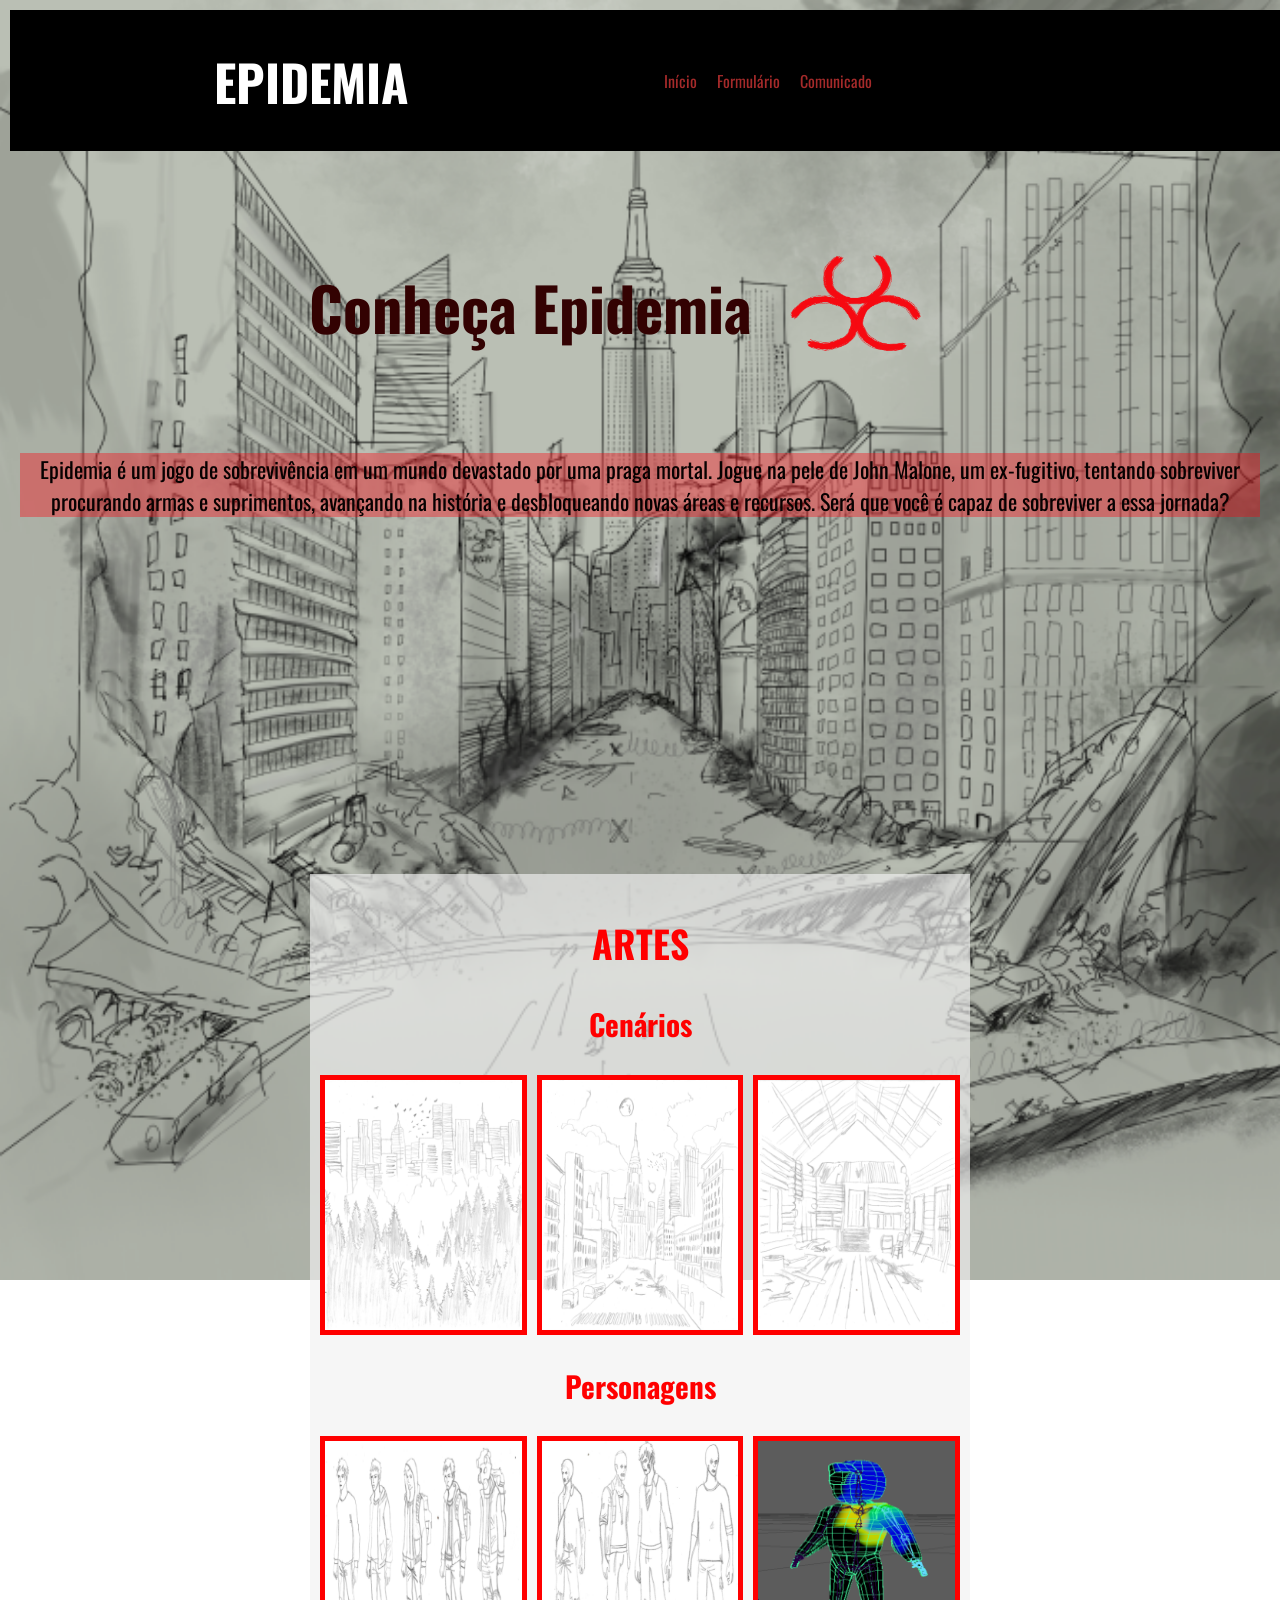
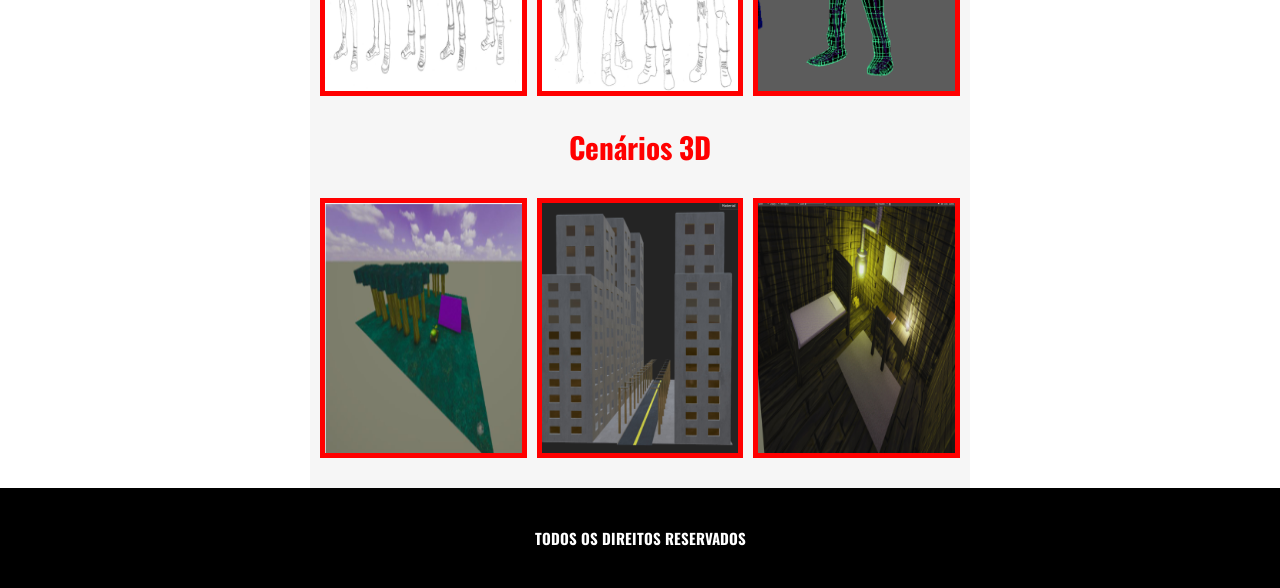
<file: docs/index.html>
<!DOCTYPE html>
<html lang="PT-BR">
<head>
    <meta charset="UTF-8">
    <meta name="viewport" content="width=device-width, initial-scale=1.0">
    <title>Conheça Epidemia</title>
    <link rel="stylesheet" href="CSS/style.css">
</head>
<body>
    <div class="menu">
        <h1>EPIDEMIA</h1>
    <nav>
        <ul>
            <li><a href="index.html">Início</a></li>
            <li><a href="PAGES/formulario.html">Formulário</a></li>
            <li><a href="PAGES/pressrealese.html">Comunicado</a></li>
        </ul>
    </nav>
    <br>
    </div>
    <div class="home">
     <h1>Conheça Epidemia</h1>
     <img id="logo" src="IMAGES/logo.png" alt="Logo de Epidemia">
     <p>Epidemia é um jogo de sobrevivência em um mundo devastado por uma praga mortal. Jogue na pele de John Malone, um ex-fugitivo, tentando sobreviver procurando armas e suprimentos, avançando na história e desbloqueando novas áreas e recursos. Será que você é capaz de sobreviver a essa jornada?</p>
     <iframe width="560" height="315" src="https://www.youtube.com/embed/sgKFI42MJOo?si=PJHct33vBFQqtlu3" title="YouTube video player" frameborder="0" allow="accelerometer; autoplay; clipboard-write; encrypted-media; gyroscope; picture-in-picture; web-share" referrerpolicy="strict-origin-when-cross-origin" allowfullscreen></iframe>   
    </div>
    <div class="artes">
        <h2>ARTES</h2>
        <h3>Cenários</h3>
        <figure class="GrupoImg">
            <img class="imagens" src="IMAGES/cenario1.jpg" alt="Floresta">
            <img class="imagens" src="IMAGES/cenario2.jpg" alt="Cidade">
            <img class="imagens" src="IMAGES/cenario3.jpg" alt="Cabana">
        </figure>    

        <h3>Personagens</h3>
        <figure class="GrupoImg">
            <img class="imagens" src="IMAGES/PROTAGONISTA.jpg" alt="Protagonista">
            <img class="imagens" src="IMAGES/vilao.jpg" alt="Vilão">
            <img class="imagens" src="IMAGES/personagem3d.jpg" alt="Personagem 3D">
        </figure>

        <h3>Cenários 3D</h3>
        <figure class="GrupoImg">
            <img class="imagens" src="IMAGES/floresta3d.jpg" alt="Floresta 3D">
            <img class="imagens" src="IMAGES/cidade3d.jpg" alt="Cidade 3D">
            <img class="imagens" src="IMAGES/cabana3d.jpg" alt="Cabana 3D">
        </figure>
    </div>
    <footer class="rodape">
        <h2>TODOS OS DIREITOS RESERVADOS</h2>
    </footer>
</body>
</html>
</file>
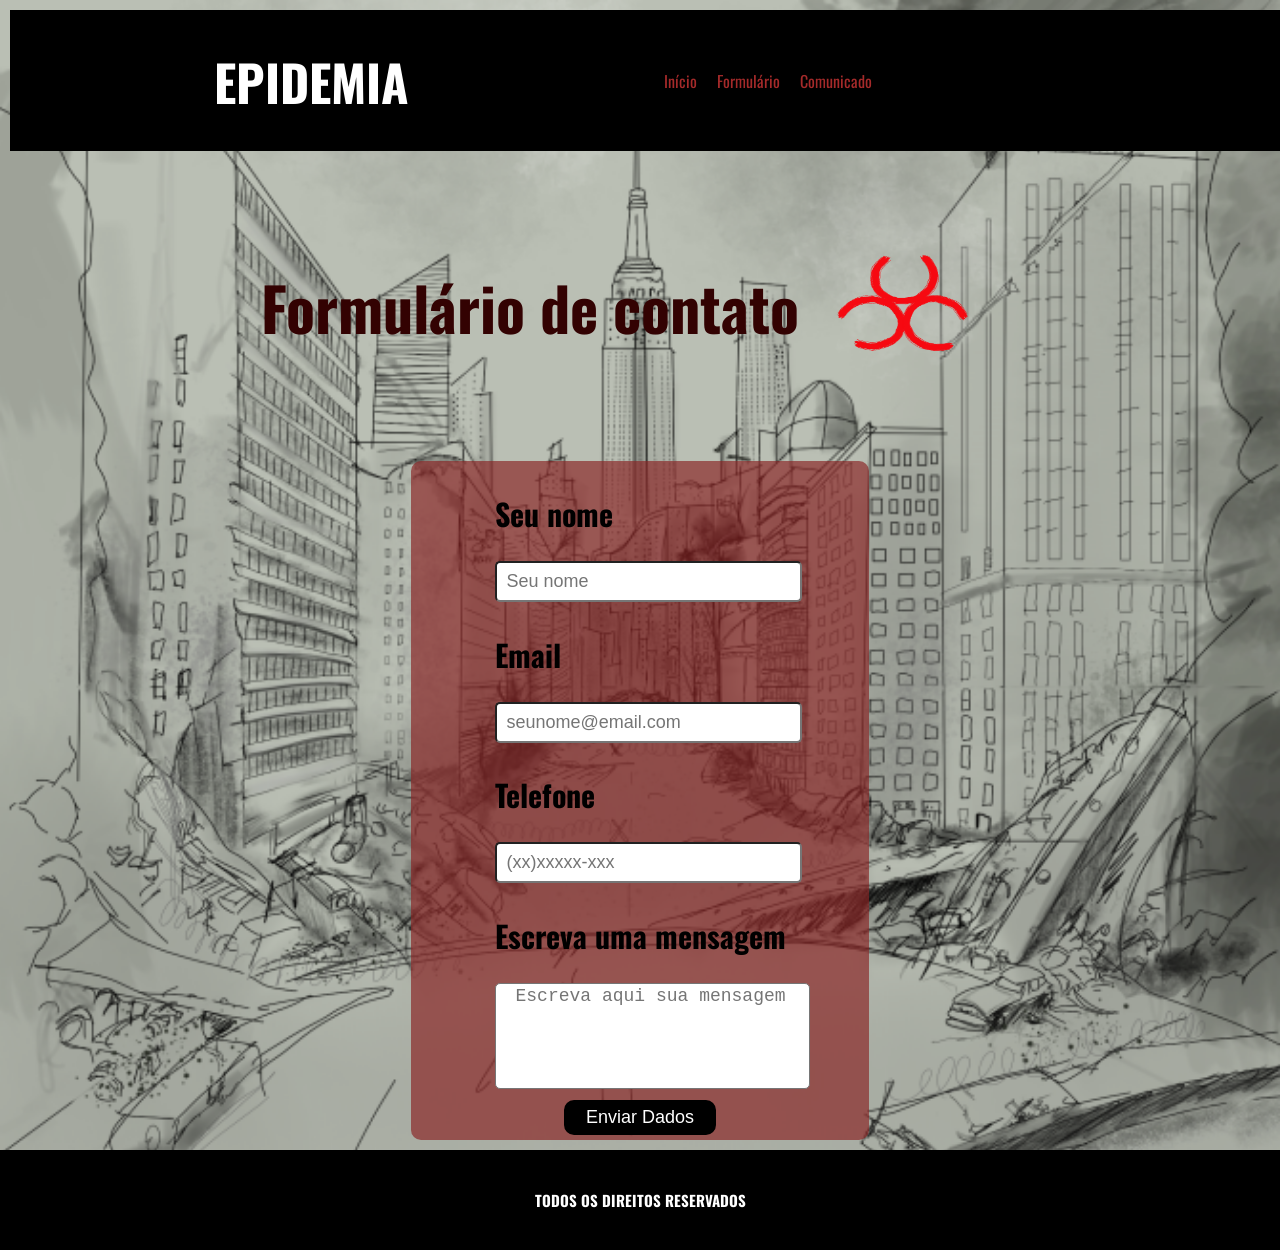
<file: docs/PAGES/formulario.html>
<!DOCTYPE html>
<html lang="PT-BR">
<head>
    <meta charset="UTF-8">
    <meta name="viewport" content="width=device-width, initial-scale=1.0">
    <title>Conheça Epidemia - Formulário</title>
    <link rel="stylesheet" href="../CSS/style.css">
</head>
<body>
    <div class="menu">
        <h1>EPIDEMIA</h1>
        <nav>
            <ul>
                <li><a href="../index.html">Início</a></li>
                <li><a href="formulario.html">Formulário</a></li>
                <li><a href="pressrealese.html">Comunicado</a></li>
            </ul>
        </nav>
        <br>
    </div>
    <div class="home">
        <h1>Formulário de contato</h1>
        <img id="logo" src="../IMAGES/logo.png" alt="Logo de Epidemia">
    </div>
    <section class="container-formulario">
        <form name="formulario" method="post" action="" id="form">
            <div>
                <h2>Seu nome</h2>
                <input type="text" name="texto" id="text" placeholder="Seu nome" required>
            </div>
            <div>
                <h2>Email</h2>
                <input type="email" name="email" id="email" placeholder="seunome@email.com" required>
            </div>
            <div>
                <h2>Telefone</h2>
                <input type="number" name="tel" id="tel" placeholder="(xx)xxxxx-xxx" required>
            </div>
            <div>
                <h2>Escreva uma mensagem</h2>
                <textarea name="texto" id="texto" placeholder="Escreva aqui sua mensagem" required></textarea>
            </div>
            <div class="button">
                <input type="submit" id="botao" name="botao" value="Enviar Dados">
            </div>
        </form>
    </section>
    <footer class="rodape">
        <h2>TODOS OS DIREITOS RESERVADOS</h2>
    </footer>
</body>
</html>
</file>
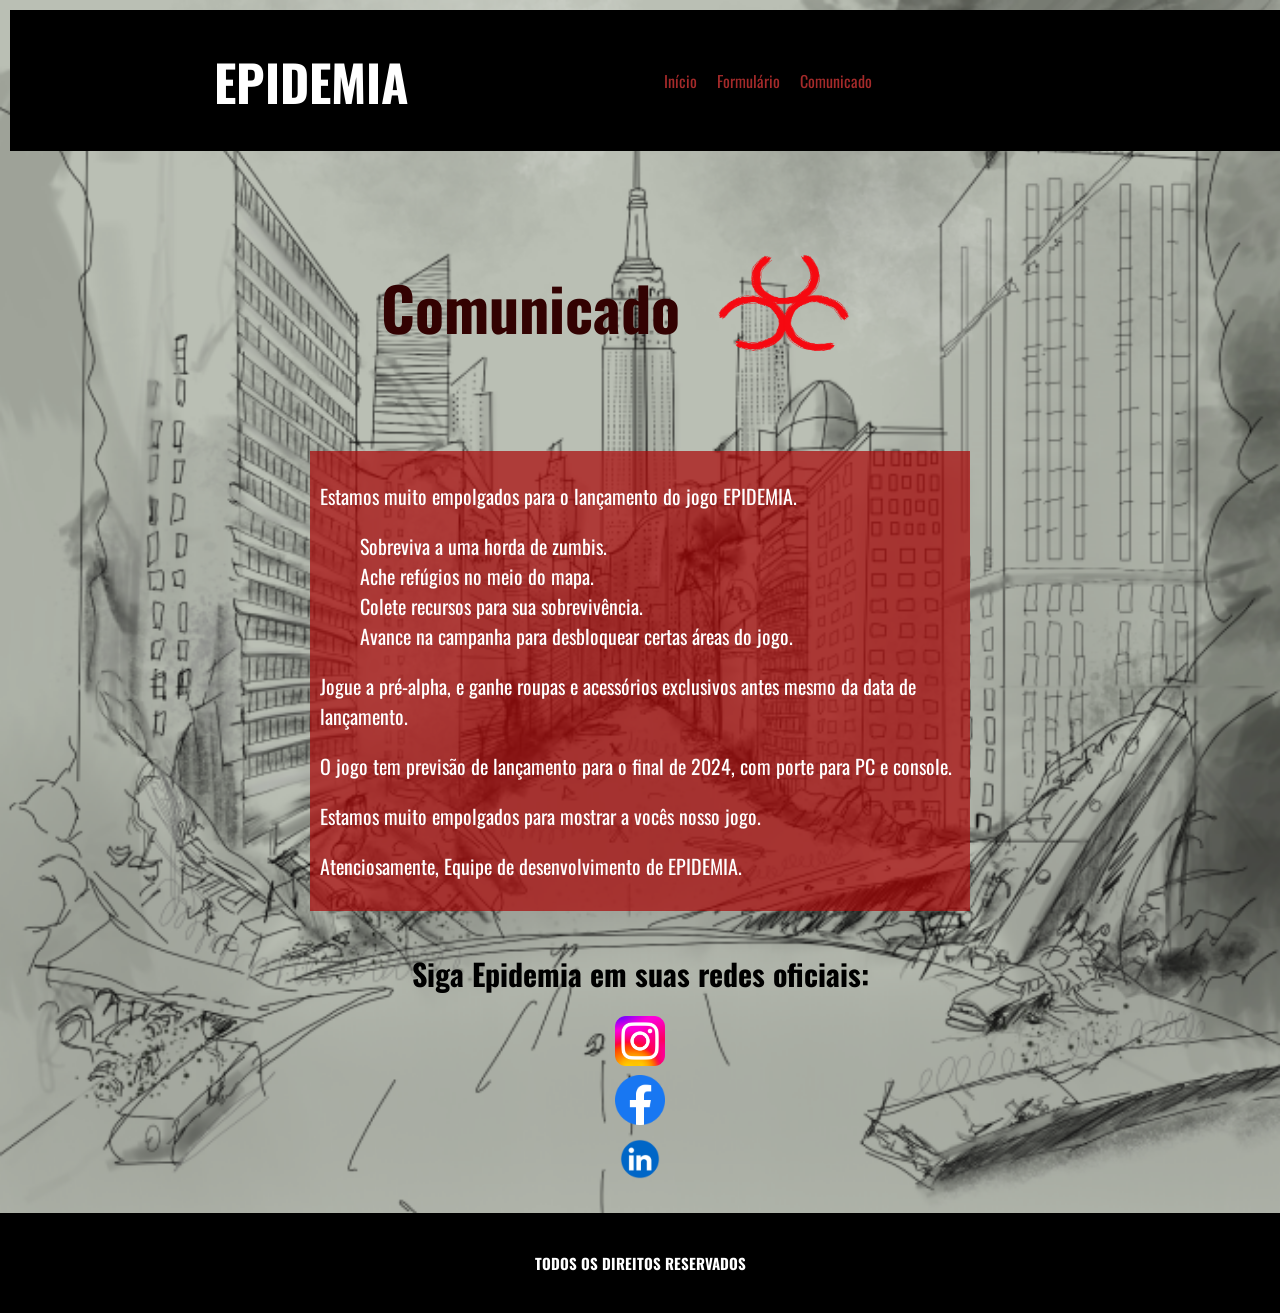
<file: docs/PAGES/pressrealese.html>
<!DOCTYPE html>
<html lang="PT-BR">
<head>
    <meta charset="UTF-8">
    <meta name="viewport" content="width=device-width, initial-scale=1.0">
    <title>Conheça Epidemia - Comunicado</title>
    <link rel="stylesheet" href="../CSS/style.css">
</head>
<body>
    <div class="menu">
        <h1>EPIDEMIA</h1>
        <nav>
            <ul>
                <li><a href="../index.html">Início</a></li>
                <li><a href="formulario.html">Formulário</a></li>
                <li><a href="pressrealese.html">Comunicado</a></li>
            </ul>
        </nav>
        <br>
    </div>
    <div class="home">
        <h1>Comunicado</h1>
        <img id="logo" src="../IMAGES/logo.png" alt="Logo de Epidemia">
    </div>

    <div class="informativo">
        <p>Estamos muito empolgados para o lançamento do jogo EPIDEMIA.</p>
        <ul>
            <li>Sobreviva a uma horda de zumbis.</li>
            <li>Ache refúgios no meio do mapa.</li>
            <li>Colete recursos para sua sobrevivência.</li>
            <li>Avance na campanha para desbloquear certas áreas do jogo.</li>
        </ul>
        <p>Jogue a pré-alpha, e ganhe roupas e acessórios exclusivos antes mesmo da data de lançamento.</p>
        <p>O jogo tem previsão de lançamento para o final de 2024, com porte para PC e console.</p>
        <p>Estamos muito empolgados para mostrar a vocês nosso jogo.</p>
        <p>Atenciosamente, Equipe de desenvolvimento de EPIDEMIA.</p>
    </div>
    <div class="Seguir">
        <h1>Siga Epidemia em suas redes oficiais:</h1>
        <div class="rede-social">
            <a href="https://www.instagram.com/epidemia_ojogo/" target="_blank">
                <img src="../IMAGES/instagram.png" alt="Instagram">
            </a>
        </div>
        <div class="rede-social">
            <a href="https://www.facebook.com/profile.php?id=61565636604401" target="_blank">
                <img src="../IMAGES/facebook.png" alt="Facebook">
            </a>
        </div>
        <div class="rede-social">
            <a href="https://www.linkedin.com/company/epidemia-o-jogo/?viewAsMember=true" target="_blank">
                <img src="../IMAGES/linkedin logo.webp" alt="LinkedIn">
            </a>
        </div>
    </div>
    
    <footer class="rodape">
        <h2>TODOS OS DIREITOS RESERVADOS</h2>
    </footer>
</body>
</html>
</file>
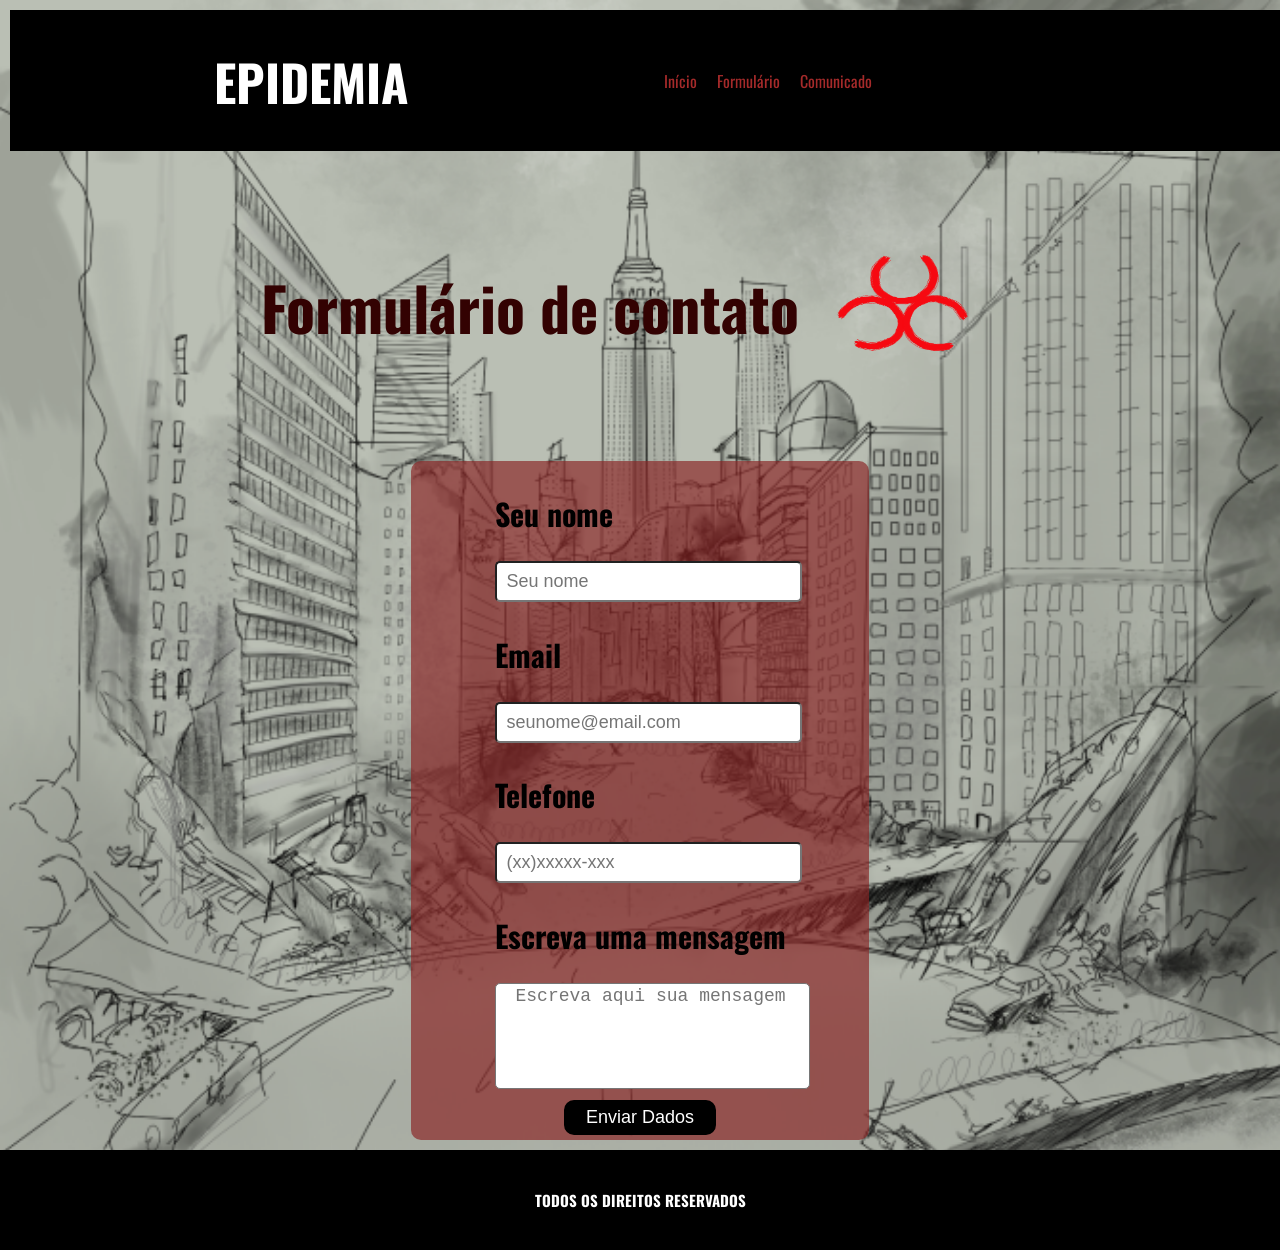
<file: docs/SITE/PAGES/formulario.html>
<!DOCTYPE html>
<html lang="PT-BR">
<head>
    <meta charset="UTF-8">
    <meta name="viewport" content="width=device-width, initial-scale=1.0">
    <title>Conheça Epidemia</title>
    <link rel="stylesheet" href="../CSS/style.css">
</head>
<body>
    <div class="menu">
        <h1>EPIDEMIA</h1>
    <nav>
        <ul>
            <li><a href="../PAGES/home.html">Início</a></li>
            <li><a href="../PAGES/formulario.html">Formulário</a></li>
            <li><a href="../PAGES/pressrealese.html">Comunicado</a></li>
        </ul>
    </nav>
    <br>
    </div>
    <div class="home">
     <h1>Formulário de contato</h1>
     <img id="logo" src="../IMAGES/logo.png" alt="Logo de Epidemia">
    </div>
    <section class="container-formulario">
    <form name="formulario" method="post" action="" id="form">
            <div>
                <h2>Seu nome</h2>
                <input type="text" name="texto" id="text" placeholder="Seu nome" required>
            </div>
            <div>
                <h2>Email</h2>
                <input type="email" name="email" id="email" placeholder="seunome@email.com" required>
            </div>
            <div>
                <h2>Telefone</h2>
                <input type="number" name="tel" id="tel" placeholder="(xx)xxxxx-xxx" required>
            </div>
            <div>
                <h2>Escreva uma mensagem</h2>
                <textarea name="texto" id="texto" placeholder="Escreva aqui sua mensagem" required></textarea>
            </div>
            <div class="button">
                <input type="submit" id="botao" name="botao" value="Enviar Dados">
            </div>

    </form>
</section>
    <footer class="rodape">
        <h2> TODOS OS DIREITOS RESERVADOS</h2>
        </footer>
</body>
</html>
</file>
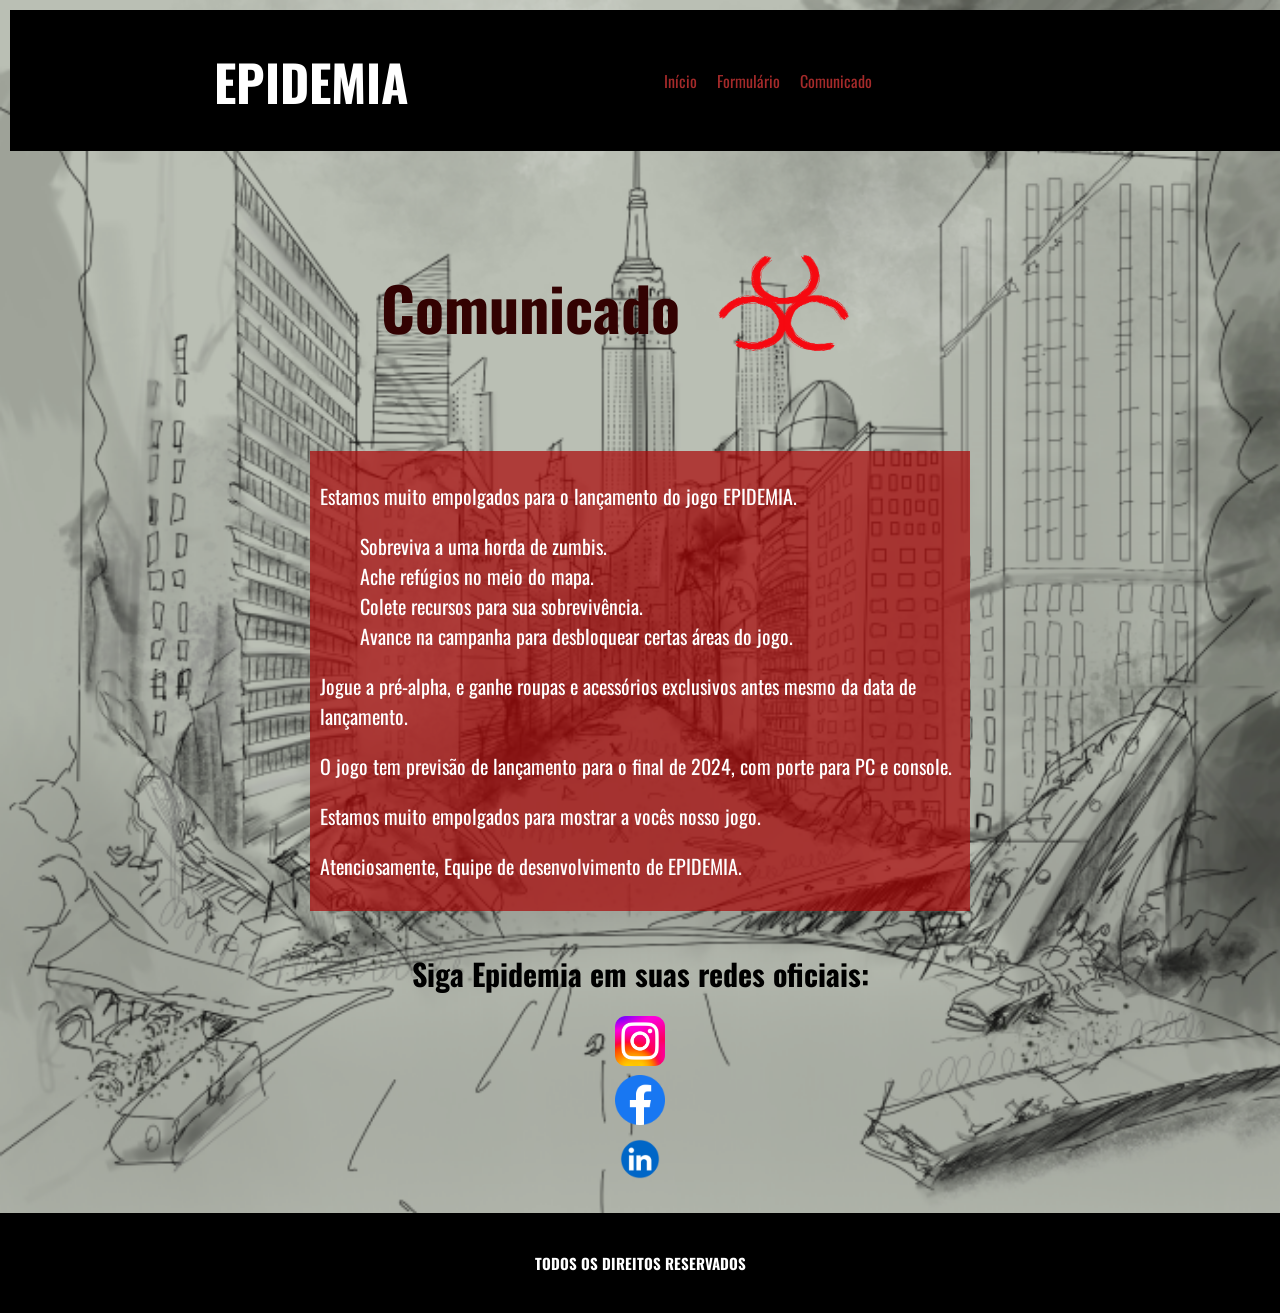
<file: docs/SITE/PAGES/pressrealese.html>
<!DOCTYPE html>
<html lang="PT-BR">
<head>
    <meta charset="UTF-8">
    <meta name="viewport" content="width=device-width, initial-scale=1.0">
    <title>Conheça Epidemia</title>
    <link rel="stylesheet" href="../CSS/style.css">
</head>
<body>
    <div class="menu">
        <h1>EPIDEMIA</h1>
    <nav>
        <ul>
            <li><a href="../PAGES/home.html">Início</a></li>
            <li><a href="../PAGES/formulario.html">Formulário</a></li>
            <li><a href="../PAGES/pressrealese.html">Comunicado</a></li>
        </ul>
    </nav>
    <br>
    </div>
    <div class="home">
     <h1>Comunicado</h1>
     <img id="logo" src="../IMAGES/logo.png" alt="Logo de Epidemia">
    </div>

        <div class="informativo">
                <p>Estamos muito empolgados para o lançamento do jogo EPIDEMIA.</p>
                <ul>
                    <li>Sobreviva a uma horda de zumbis.</li>
                    <li>Ache refúgios no meio do mapa.</li>
                    <li>Colete recursos para sua sobrevivência.</li>
                    <li>Avance na campanha para desbloquear certas áreas do jogo.</li>
                </ul>
                <p>Jogue a pré-alpha, e ganhe roupas e acessórios exclusivos antes mesmo da data de lançamento.</p>
                <p>O jogo tem previsão de lançamento para o final de 2024, com porte para PC e console.</p>
                <p>Estamos muito empolgados para mostrar a vocês nosso jogo.</p>
                <p>Atenciosamente, Equipe de desenvolvimento de EPIDEMIA.</p>
        </div>
        <div class="Seguir">
            <h1>Siga Epidemia em suas redes oficiais:</h1>
            <div class="rede-social">
                <a href="https://www.instagram.com/epidemia_ojogo/" target="_blank">
                    <img src="../IMAGES/instagram.png" alt="Instagram">
                </a>
            </div>
            <div class="rede-social">
                <a href="https://www.facebook.com/profile.php?id=61565636604401" target="_blank">
                    <img src="../IMAGES/facebook.png" alt="Facebook">
                </a>
            </div>
            <div class="rede-social">
                <a href="https://www.linkedin.com/company/epidemia-o-jogo/?viewAsMember=true" target="_blank">
                    <img src="../IMAGES/linkedin logo.webp" alt="LinkedIn">
                </a>
            </div>
        </div>
    </main>
    <footer class="rodape">
        <h2 >TODOS OS DIREITOS RESERVADOS</h2>
        </footer>
</body>
</html>
</body>
</html>
</file>
<file: docs/CSS/style.css>
@import url('https://fonts.googleapis.com/css2?family=Oswald:wght@200..700&display=swap');

body {
    background-image: url('../IMAGES/background.jpg.webp');
    font-family: 'Oswald', sans-serif;
    background-repeat: no-repeat;
    background-size: cover;
    background-attachment: fixed; 
    margin: 0;
    height: 100vh; 
}

.menu h1 {
    font-size: 50px;
    text-align: center;
}

.menu {
    background-color: rgb(0, 0, 0);
    color: white;
    width: 100%;
    min-height: 100px;
    margin: 10px;
    display: flex;
    justify-content: space-evenly;
    align-items: center;
    flex-wrap: wrap;
}

.menu ul {
    list-style: none;
    display: flex;
}

.menu img {
    height: 90px;
    width: 90px;
}

.menu li {
    margin: 10px;
}

.menu a {
    color: brown;
    text-decoration: none;
    transition: 3s;
}

.menu a:hover {
    color: grey;
}
.rodape{
    background-color: aquamarine;
    width: 100%;
    height: 100px;
    background-color: rgb(0, 0, 0);
    color: white;
    display: flex;
    align-items: center;
    justify-content: center;
}
.rodape h2{
    font-size: 15px;
}
/* HOME */
.home {
    width: 100%;
    height: auto; 
    display: flex;
    align-items: center;
    flex-direction: row;
    justify-content: center;
    flex-wrap: wrap;
    padding: 20px; 
    box-sizing: border-box;
    text-align: center;
}

.home h1 {
    font-size: 60px;
    color: rgb(51, 2, 2);
}

.home img {
    width: 220px;
    height: 250px;
}

.home p {
    background-color: rgba(255, 0, 13, 0.37);
    color: rgb(7, 1, 1);
    font-size: 22px;
    text-align: center;
}

.artes {
    background-color: #f1f1f1a8;
    padding: 10px; 
    width: 50%;
    margin: auto;
    text-align: center;
}

.artes{
    font-size: 25px;
    color: red;
}

.GrupoImg {
    display: flex;
    justify-content: center;
    align-items: center;
    gap: 10px;
    margin: 20px 0;
}

.imagens {
    width: 300px;
    height: 250px;
    min-width: 100px;
    min-height: 100px;   
    border: 5px solid red;
}


/* Comunicado */
.informativo {
    background-color: #aa0909b7;
    padding: 10px;
    width: 50%;
    margin: auto;
    text-align: left;
    font-size: 20px;
    color: white;
}

.informativo ul {
    list-style: none;
}



.Seguir {
    display: flex;
    flex-direction: column;
    align-items: center;
    margin: 20px 0;
    text-align: center;
    font-size: 30px;
    color: rgb(51, 2, 2)
}

.Seguir h1{
    font-size: 30px;
    color: rgb(0, 0, 0);
    text-align: center;
}

.rede-social {
    display: flex;
    flex-direction: d;
    justify-content: center;
    align-items: center;
}

.rede-social img {
    width: 50px;
    height: 50px;
}
/* Formulario */
.container-formulario{

    width: 35%;
    min-height: 55vh;
    background-color: rgba(138, 36, 36, 0.664);
    margin: 10px auto;
    border-radius: 10px;
    padding: 5px;
    display: flex;
    align-items:center;
    justify-content: center;
    font-size: 20px;    
}
form input[type="text"],

form input[type="email"],

form input[type="number"],

form textarea{
    width: 100%;
    height: 35px;
    margin-bottom: 5px;
    padding-left:10px ;
    font-size: 18px;
    background-repeat: no-repeat;
    border-radius: 5px;
}
form textarea{
    padding-left: 20px;
    height: 100px;
    resize: none;
}

.button{
    display: flex;
    align-items: center;
    justify-content: center;
}

form input[type="submit"] {
    background-color: rgb(0, 0, 0);
    color: white;
    padding: 5px 20px;
    font-size: 18px;
    border-radius: 10px;
    border: 2px solid black;
    border-color: rgb(0, 0, 0);
    cursor: pointer;
}
</file>
<file: docs/SITE/CSS/style.css>
@import url('https://fonts.googleapis.com/css2?family=Oswald:wght@200..700&display=swap');

body {
    background-image: url('../IMAGES/background.jpg.webp');
    font-family: 'Oswald', sans-serif;
    background-repeat: no-repeat;
    background-size: cover;
    background-attachment: fixed; 
    margin: 0;
    height: 100vh; 
}

.menu h1 {
    font-size: 50px;
    text-align: center;
}

.menu {
    background-color: rgb(0, 0, 0);
    color: white;
    width: 100%;
    min-height: 100px;
    margin: 10px;
    display: flex;
    justify-content: space-evenly;
    align-items: center;
    flex-wrap: wrap;
}

.menu ul {
    list-style: none;
    display: flex;
}

.menu img {
    height: 90px;
    width: 90px;
}

.menu li {
    margin: 10px;
}

.menu a {
    color: brown;
    text-decoration: none;
    transition: 3s;
}

.menu a:hover {
    color: grey;
}
.rodape{
    background-color: aquamarine;
    width: 100%;
    height: 100px;
    background-color: rgb(0, 0, 0);
    color: white;
    display: flex;
    align-items: center;
    justify-content: center;
}
.rodape h2{
    font-size: 15px;
}
/* HOME */
.home {
    width: 100%;
    height: auto; 
    display: flex;
    align-items: center;
    flex-direction: row;
    justify-content: center;
    flex-wrap: wrap;
    padding: 20px; 
    box-sizing: border-box;
    text-align: center;
}

.home h1 {
    font-size: 60px;
    color: rgb(51, 2, 2);
}

.home img {
    width: 220px;
    height: 250px;
}

.home p {
    background-color: rgba(255, 0, 13, 0.37);
    color: rgb(7, 1, 1);
    font-size: 22px;
    text-align: center;
}

.artes {
    background-color: #f1f1f1a8;
    padding: 10px; 
    width: 50%;
    margin: auto;
    text-align: center;
}

.artes{
    font-size: 25px;
    color: red;
}

.GrupoImg {
    display: flex;
    justify-content: center;
    align-items: center;
    gap: 10px;
    margin: 20px 0;
}

.imagens {
    width: 300px;
    height: 250px;
    min-width: 100px;
    min-height: 100px;   
    border: 5px solid red;
}


/* Comunicado */
.informativo {
    background-color: #aa0909b7;
    padding: 10px;
    width: 50%;
    margin: auto;
    text-align: left;
    font-size: 20px;
    color: white;
}

.informativo ul {
    list-style: none;
}



.Seguir {
    display: flex;
    flex-direction: column;
    align-items: center;
    margin: 20px 0;
    text-align: center;
    font-size: 30px;
    color: rgb(51, 2, 2)
}

.Seguir h1{
    font-size: 30px;
    color: rgb(0, 0, 0);
    text-align: center;
}

.rede-social {
    display: flex;
    flex-direction: d;
    justify-content: center;
    align-items: center;
}

.rede-social img {
    width: 50px;
    height: 50px;
}
/* Formulario */
.container-formulario{

    width: 35%;
    min-height: 55vh;
    background-color: rgba(138, 36, 36, 0.664);
    margin: 10px auto;
    border-radius: 10px;
    padding: 5px;
    display: flex;
    align-items:center;
    justify-content: center;
    font-size: 20px;    
}
form input[type="text"],

form input[type="email"],

form input[type="number"],

form textarea{
    width: 100%;
    height: 35px;
    margin-bottom: 5px;
    padding-left:10px ;
    font-size: 18px;
    background-repeat: no-repeat;
    border-radius: 5px;
}
form textarea{
    padding-left: 20px;
    height: 100px;
    resize: none;
}

.button{
    display: flex;
    align-items: center;
    justify-content: center;
}

form input[type="submit"] {
    background-color: rgb(0, 0, 0);
    color: white;
    padding: 5px 20px;
    font-size: 18px;
    border-radius: 10px;
    border: 2px solid black;
    border-color: rgb(0, 0, 0);
    cursor: pointer;
}
</file>
